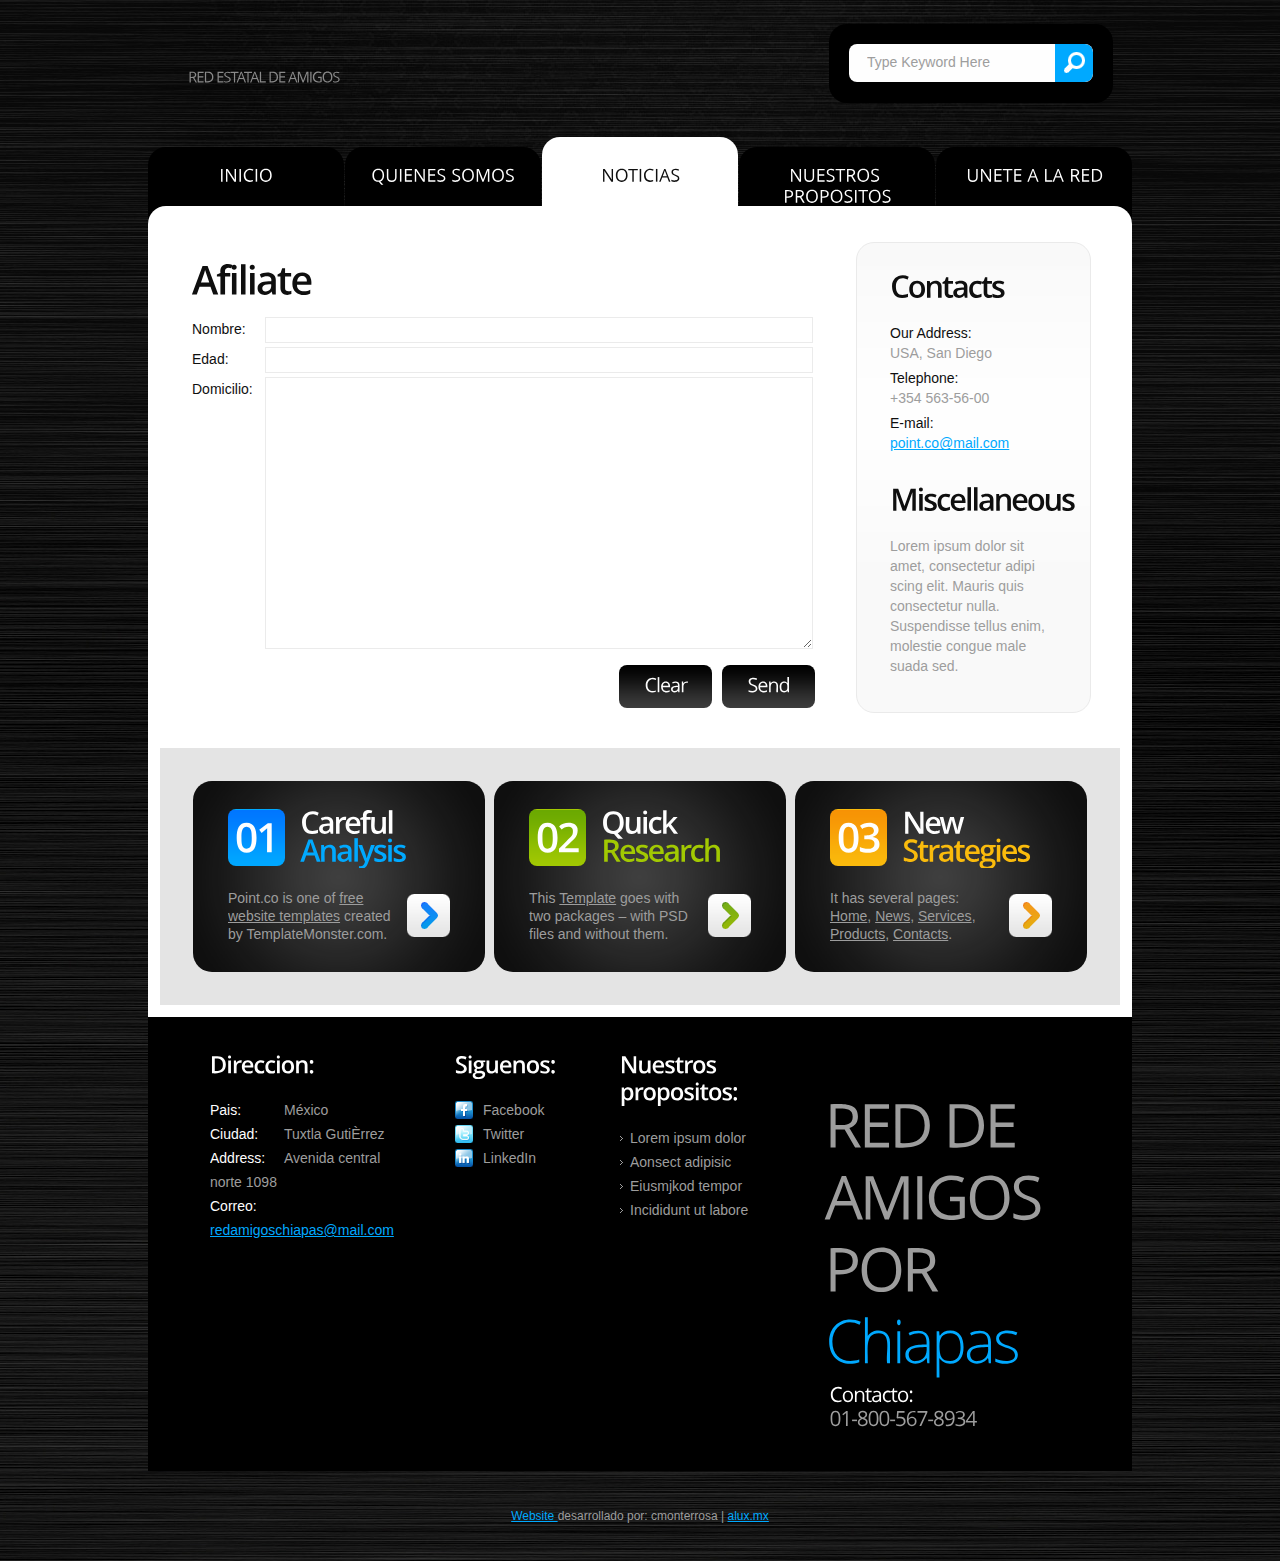
<file: contacts.html>
<!DOCTYPE html>
<html lang="en">
<head>
<title></title>
<meta charset="utf-8">
<link rel="stylesheet" href="css/reset.css" type="text/css" media="screen">
<link rel="stylesheet" href="css/style.css" type="text/css" media="screen">
<link rel="stylesheet" href="css/layout.css" type="text/css" media="screen">
<script type="text/javascript" src="js/jquery-1.6.min.js"></script>
<script src="js/cufon-yui.js" type="text/javascript"></script>
<script src="js/cufon-replace.js" type="text/javascript"></script>
<script src="js/Open_Sans_400.font.js" type="text/javascript"></script>
<script src="js/Open_Sans_Light_300.font.js" type="text/javascript"></script> 
<script src="js/Open_Sans_Semibold_600.font.js" type="text/javascript"></script> 
<script src="js/FF-cash.js" type="text/javascript"></script>  
<!--[if lt IE 7]>
	<div style=' clear: both; text-align:center; position: relative;'>
		<a href="http://www.microsoft.com/windows/internet-explorer/default.aspx?ocid=ie6_countdown_bannercode"><img src="http://www.theie6countdown.com/images/upgrade.jpg" border="0"  alt="" /></a>
	</div>
<![endif]-->
<!--[if lt IE 9]>
	<script type="text/javascript" src="js/html5.js"></script>
	<link rel="stylesheet" href="css/ie.css" type="text/css" media="screen">
<![endif]-->
</head>
<body id="page5">
<!-- header -->
	<div class="bg">
		<div class="main">
			<header>
				<div class="row-1">
					<h1>
						<a class="logo" href="index.html">Red Estatal de Amigos</a>
						<strong class="slog">Red Estatal de Amigos</strong>
					</h1>
					<form id="search-form" method="post" enctype="multipart/form-data">
						<fieldset>
							<div class="search-form">					
								<input type="text" name="search" value="Type Keyword Here" onBlur="if(this.value=='') this.value='Type Keyword Here'" onFocus="if(this.value =='Type Keyword Here' ) this.value=''" />
								<a href="#" onClick="document.getElementById('search-form').submit()">Search</a>									
							</div>
						</fieldset>
					</form>
				</div>
				<div class="row-2">
					<nav>
						<ul class="menu">
						  <li><a href="index.html">INICIO</a></li>
						  <li><a href="services.html">QUIENES SOMOS</a></li>
						  <li><a class="active" href="news.html">NOTICIAS</a></li>
						  <li><a href="products.html">NUESTROS PROPOSITOS</a></li>
						  <li class="last-item"><a href="contacts.html">UNETE A LA RED</a></li>
						</ul>
					</nav>
				</div>
			</header>
<!-- content --><div class="ic">More Website Templates  at TemplateMonster.com!</div>
			<section id="content">
				<div class="padding">
					<div class="wrapper margin-bot">
						<div class="col-3">
							<div class="indent">
								<h2 class="p0">Afiliate</h2>
								<form id="contact-form" action="" method="post" enctype="multipart/form-data">					
									<fieldset>
										<label><span class="text-form">Nombre:</span><input name="p1" type="text" /></label>
										<label><span class="text-form">Edad:</span><input name="p2" type="text" /></label>   
										<div class="wrapper"><div class="text-form">Domicilio:</div><textarea></textarea></div>
										<div class="buttons">
											<a class="button-2" href="#" onClick="document.getElementById('contact-form').reset()">Clear</a>
											<a class="button-2" href="#" onClick="document.getElementById('contact-form').submit()">Send</a>
										</div>									 
									</fieldset>						
								</form>
							</div>
							
						</div>
						<div class="col-4">
							<div class="block-news">
								<h3 class="color-4 indent-bot2">Contacts</h3>
								<dl class="contact p3">
									<dt><span>Our Address:</span>USA, San Diego</dt>
									<dd><span>Telephone:</span>+354 563-56-00</dd>
									<dd><span>E-mail:</span><a href="#">point.co@mail.com</a></dd>
								</dl>
								<h3 class="color-4 indent-bot2">Miscellaneous</h3>
								<p class="text-1">Lorem ipsum dolor sit amet, consectetur adipi<br>scing elit. Mauris quis consectetur nulla. Suspendisse tellus enim, molestie congue male<br>suada sed.</p>
							</div>
						</div>
					</div>
					<div class="box-bg">
						<div class="wrapper">
							<div class="col-1">
								<div class="box first">
									<div class="pad">
										<div class="wrapper indent-bot">
											<strong class="numb img-indent2">01</strong>
											<div class="extra-wrap">
												<h3 class="color-1"><strong>Careful</strong>Analysis</h3>
											</div>
										</div>
										<div class="wrapper">
											<a class="button img-indent-r" href="#">>></a>
											<div class="extra-wrap">
												Point.co is one of <a class="link" target="_blank" href="http://blog.templatemonster.com/free-website-templates/ ">free website templates</a> created by TemplateMonster.com.
											</div>
										</div>
									</div>
								</div>
							</div>
							<div class="col-1">
								<div class="box second">
									<div class="pad">
										<div class="wrapper indent-bot">
											<strong class="numb img-indent2">02</strong>
											<div class="extra-wrap">
												<h3 class="color-2"><strong>Quick</strong>Research</h3>
											</div>
										</div>
										<div class="wrapper">
											<a class="button img-indent-r" href="#"></a>
											<div class="extra-wrap">
												This <a class="link" target="_blank" href="http://blog.templatemonster.com/2011/06/13/free-website-template-jquery-slider/ ">Template</a> goes with two packages – with PSD files and without them.
											</div>
										</div>
									</div>
								</div>
							</div>
							<div class="col-2">
								<div class="box third">
									<div class="pad">
										<div class="wrapper indent-bot">
											<strong class="numb img-indent2">03</strong>
											<div class="extra-wrap">
												<h3 class="color-3"><strong>New</strong>Strategies</h3>
											</div>
										</div>
										<div class="wrapper">
											<a class="button img-indent-r" href="#">>></a>
											<div class="extra-wrap">
												It has several pages: <a class="link" href="index.html">Home</a>, <a class="link" href="news.html">News</a>, <a class="link" href="services.html">Services</a>, <a class="link" href="products.html">Products</a>, <a class="link" href="contacts.html">Contacts</a>.
											</div>
										</div>
									</div>
								</div>
							</div>
						</div>
					</div>
				</div>
			</section>
<!-- footer -->
			<footer>
				<div class="row-top">
					<div class="row-padding">
						<div class="wrapper">
							<div class="col-1">
								<h4>Direccion:</h4>
								<dl class="address">
									<dt><span>Pais:</span>México</dt>
									<dd><span>Ciudad:</span>Tuxtla GutiÈrrez</dd>
									<dd><span>Address:</span>Avenida central norte 1098</dd>
									<dd><span>Correo:</span><a href="#">redamigoschiapas@mail.com</a></dd>
								</dl>
							</div>
							<div class="col-2">
								<h4>Siguenos:</h4>
								<ul class="list-services">
									<li class="item-1"><a href="#">Facebook</a></li>
									<li class="item-2"><a href="#">Twitter</a></li>
									<li class="item-3"><a href="#">LinkedIn</a></li>
								</ul>
							</div>
							<div class="col-3">
								<h4>Nuestros propositos:</h4>
								<ul class="list-1">
									<li><a href="#">Lorem ipsum dolor</a></li>
									<li><a href="#">Aonsect adipisic</a></li>
									<li><a href="#">Eiusmjkod tempor</a></li> 
									<li><a href="#">Incididunt ut labore</a></li>
								</ul>
							</div>
							<div class="col-4">
								<div class="indent3">
									<strong class="footer-logo">Red de amigos por<strong>Chiapas</strong></strong>
									<strong class="phone"><strong>Contacto:</strong> 01-800-567-8934</strong>
								</div>
							</div>
						</div>
					</div>
				</div>
				<div class="row-bot">
					<div class="aligncenter">
						<p class="p0"><a rel="nofollow" href="http://www.alux.mx/" target="_blank">Website </a> desarrollado por: cmonterrosa | <a rel="nofollow" href="http://www.alux.mx/" target="_blank">alux.mx<a/></p>
						<!--
						<a href="http://www.templates.com/product/3d-models/" target="_blank">3D Models</a> provided by Templates.com<br>
						-->
						<!-- {%FOOTER_LINK} -->
					</div>
				</div>
			</footer>
		</div>
	</div>
	<script type="text/javascript"> Cufon.now(); </script>
</body>
</html>
</file>
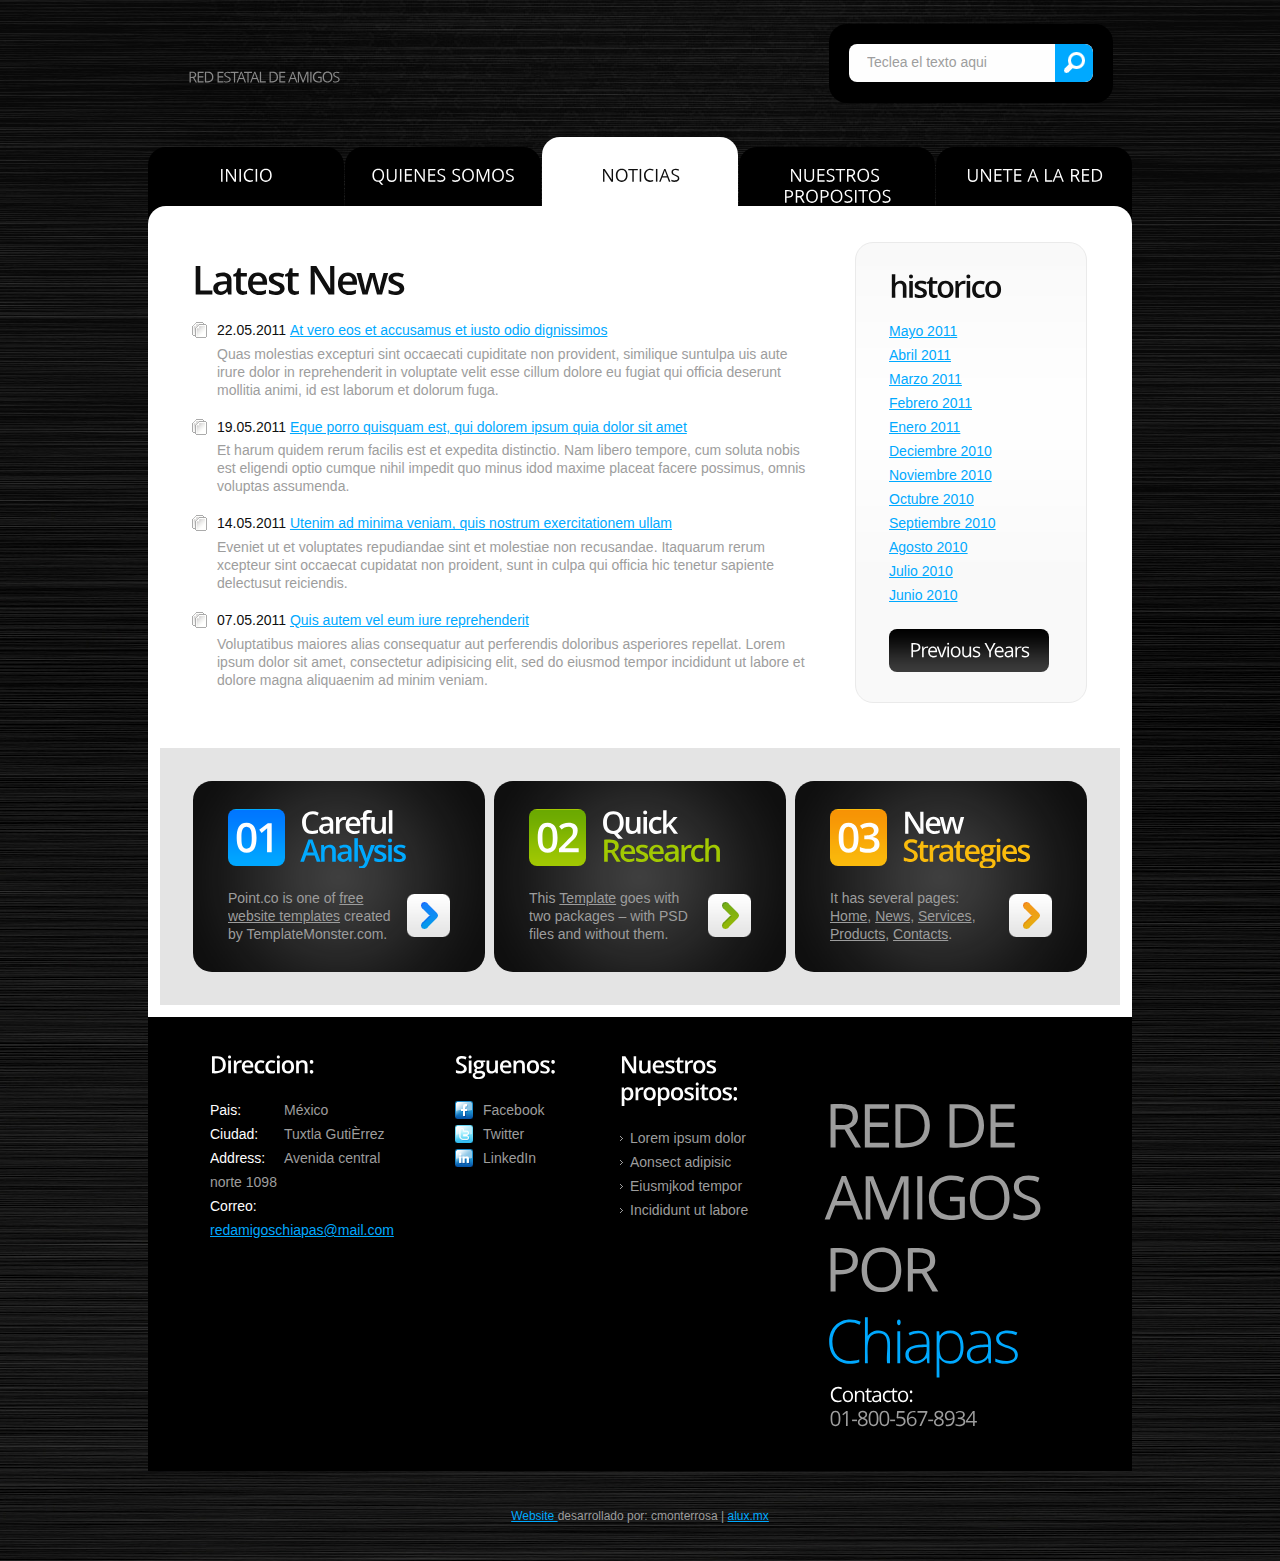
<file: news.html>
<!DOCTYPE html>
<html lang="en">
<head>
<title></title>
<meta charset="utf-8">
<link rel="stylesheet" href="css/reset.css" type="text/css" media="screen">
<link rel="stylesheet" href="css/style.css" type="text/css" media="screen">
<link rel="stylesheet" href="css/layout.css" type="text/css" media="screen">
<script type="text/javascript" src="js/jquery-1.6.min.js"></script>
<script src="js/cufon-yui.js" type="text/javascript"></script>
<script src="js/cufon-replace.js" type="text/javascript"></script>
<script src="js/Open_Sans_400.font.js" type="text/javascript"></script>
<script src="js/Open_Sans_Light_300.font.js" type="text/javascript"></script> 
<script src="js/Open_Sans_Semibold_600.font.js" type="text/javascript"></script>  
<script src="js/FF-cash.js" type="text/javascript"></script>
<!--[if lt IE 7]>
	<div style=' clear: both; text-align:center; position: relative;'>
		<a href="http://www.microsoft.com/windows/internet-explorer/default.aspx?ocid=ie6_countdown_bannercode"><img src="http://www.theie6countdown.com/images/upgrade.jpg" border="0"  alt="" /></a>
	</div>
<![endif]-->
<!--[if lt IE 9]>
	<script type="text/javascript" src="js/html5.js"></script>
	<link rel="stylesheet" href="css/ie.css" type="text/css" media="screen">
<![endif]-->
</head>
<body id="page2">
<!-- header -->
	<div class="bg">
		<div class="main">
			<header>
				<div class="row-1">
					<h1>
						<a class="logo" href="index.html">Red Estatal de Amigos</a>
						<strong class="slog">Red Estatal de Amigos</strong>
					</h1>
					<form id="search-form" action="" method="post" enctype="multipart/form-data">
						<fieldset>
							<div class="search-form">					
								<input type="text" name="search" value="Teclea el texto aqui" onBlur="if(this.value=='') this.value='Type Keyword Here'" onFocus="if(this.value =='Type Keyword Here' ) this.value=''" />
								<a href="#" onClick="document.getElementById('search-form').submit()">Search</a>									
							</div>
						</fieldset>
					</form>
				</div>
				<div class="row-2">
					<nav>
						<ul class="menu">
						  <li><a href="index.html">INICIO</a></li>
						  <li><a href="services.html">QUIENES SOMOS</a></li>
						  <li><a class="active" href="news.html">NOTICIAS</a></li>
						  <li><a href="products.html">NUESTROS PROPOSITOS</a></li>
						  <li class="last-item"><a href="contacts.html">UNETE A LA RED</a></li>
						</ul>
					</nav>
				</div>
			</header>
<!-- content --><div class="ic">More Website Templates  at TemplateMonster.com!</div>
			<section id="content">
				<div class="padding">
					<div class="wrapper p4">
						<div class="col-3">
							<div class="indent">
								<h2>Latest News</h2>
								<div class="news indent-bot2">
									<time class="tdate-2" datetime="2011-05-22">22.05.2011&nbsp;</time>
									<p class="p1"><a href="#">At vero eos et accusamus et iusto odio dignissimos</a></p>
									Quas molestias excepturi sint occaecati cupiditate non provident, similique suntulpa uis aute irure dolor in reprehenderit in voluptate velit esse cillum dolore eu fugiat qui officia deserunt mollitia animi, id est laborum et dolorum fuga.
								</div>
								<div class="news indent-bot2">
									<time class="tdate-2" datetime="2011-05-19">19.05.2011&nbsp;</time>
									<p class="p1"><a href="#">Eque porro quisquam est, qui dolorem ipsum quia dolor sit amet</a></p>
									Et harum quidem rerum facilis est et expedita distinctio. Nam libero tempore, cum soluta nobis est eligendi optio cumque nihil impedit quo minus idod maxime placeat facere possimus, omnis voluptas assumenda.
								</div>
								<div class="news indent-bot2">
									<time class="tdate-2" datetime="2011-05-14">14.05.2011&nbsp;</time>
									<p class="p1"><a href="#">Utenim ad minima veniam, quis nostrum exercitationem ullam</a></p>
									Eveniet ut et voluptates repudiandae sint et molestiae non recusandae. Itaquarum rerum xcepteur sint occaecat cupidatat non proident, sunt in culpa qui officia hic tenetur sapiente delectusut reiciendis.
								</div>
								<div class="news">
									<time class="tdate-2" datetime="2011-05-07">07.05.2011&nbsp;</time>
									<p class="p1"><a href="#"> Quis autem vel eum iure reprehenderit</a></p>
									Voluptatibus maiores alias consequatur aut perferendis doloribus asperiores repellat. Lorem ipsum dolor sit amet, consectetur adipisicing elit, sed do eiusmod tempor incididunt ut labore et dolore magna aliquaenim ad minim veniam.
								</div>
							</div>
						</div>
						<div class="col-4">
							<div class="block-news">
								<h3 class="color-4 p2">historico</h3>
								<div class="wrapper indent-bot">
									<ul class="list-2">
										<li><a href="#">Mayo 2011</a></li>
										<li><a href="#">Abril 2011</a></li>
										<li><a href="#">Marzo 2011</a></li>
										<li><a href="#">Febrero 2011</a></li>
										<li><a href="#">Enero 2011</a></li>
										<li><a href="#">Deciembre 2010</a></li>
										<li><a href="#">Noviembre 2010</a></li>
										<li><a href="#">Octubre 2010</a></li>
										<li><a href="#">Septiembre 2010</a></li>
										<li><a href="#">Agosto 2010</a></li>
										<li><a href="#">Julio 2010</a></li>
										<li><a href="#">Junio 2010</a></li>
									</ul>
								</div>
								<a class="button-2" href="#">Previous Years</a>
							</div>
						</div>
					</div>
					<div class="box-bg">
						<div class="wrapper">
							<div class="col-1">
								<div class="box first">
									<div class="pad">
										<div class="wrapper indent-bot">
											<strong class="numb img-indent2">01</strong>
											<div class="extra-wrap">
												<h3 class="color-1"><strong>Careful</strong>Analysis</h3>
											</div>
										</div>
										<div class="wrapper">
											<a class="button img-indent-r" href="#">>></a>
											<div class="extra-wrap">
												Point.co is one of <a class="link" target="_blank" href="http://blog.templatemonster.com/free-website-templates/ ">free website templates</a> created by TemplateMonster.com.
											</div>
										</div>
									</div>
								</div>
							</div>
							<div class="col-1">
								<div class="box second">
									<div class="pad">
										<div class="wrapper indent-bot">
											<strong class="numb img-indent2">02</strong>
											<div class="extra-wrap">
												<h3 class="color-2"><strong>Quick</strong>Research</h3>
											</div>
										</div>
										<div class="wrapper">
											<a class="button img-indent-r" href="#"></a>
											<div class="extra-wrap">
												This <a class="link" target="_blank" href="http://blog.templatemonster.com/2011/06/13/free-website-template-jquery-slider/ ">Template</a> goes with two packages – with PSD files and without them.
											</div>
										</div>
									</div>
								</div>
							</div>
							<div class="col-2">
								<div class="box third">
									<div class="pad">
										<div class="wrapper indent-bot">
											<strong class="numb img-indent2">03</strong>
											<div class="extra-wrap">
												<h3 class="color-3"><strong>New</strong>Strategies</h3>
											</div>
										</div>
										<div class="wrapper">
											<a class="button img-indent-r" href="#">>></a>
											<div class="extra-wrap">
												It has several pages: <a class="link" href="index.html">Home</a>, <a class="link" href="news.html">News</a>, <a class="link" href="services.html">Services</a>, <a class="link" href="products.html">Products</a>, <a class="link" href="contacts.html">Contacts</a>.
											</div>
										</div>
									</div>
								</div>
							</div>
						</div>
					</div>
				</div>
			</section>
<!-- footer -->
			<footer>
				<div class="row-top">
					<div class="row-padding">
						<div class="wrapper">
							<div class="col-1">
								<h4>Direccion:</h4>
								<dl class="address">
									<dt><span>Pais:</span>México</dt>
									<dd><span>Ciudad:</span>Tuxtla GutiÈrrez</dd>
									<dd><span>Address:</span>Avenida central norte 1098</dd>
									<dd><span>Correo:</span><a href="#">redamigoschiapas@mail.com</a></dd>
								</dl>
							</div>
							<div class="col-2">
								<h4>Siguenos:</h4>
								<ul class="list-services">
									<li class="item-1"><a href="#">Facebook</a></li>
									<li class="item-2"><a href="#">Twitter</a></li>
									<li class="item-3"><a href="#">LinkedIn</a></li>
								</ul>
							</div>
							<div class="col-3">
								<h4>Nuestros propositos:</h4>
								<ul class="list-1">
									<li><a href="#">Lorem ipsum dolor</a></li>
									<li><a href="#">Aonsect adipisic</a></li>
									<li><a href="#">Eiusmjkod tempor</a></li> 
									<li><a href="#">Incididunt ut labore</a></li>
								</ul>
							</div>
							<div class="col-4">
								<div class="indent3">
									<strong class="footer-logo">Red de amigos por<strong>Chiapas</strong></strong>
									<strong class="phone"><strong>Contacto:</strong> 01-800-567-8934</strong>
								</div>
							</div>
						</div>
					</div>
				</div>
				<div class="row-bot">
					<div class="aligncenter">
						<p class="p0"><a rel="nofollow" href="http://www.alux.mx/" target="_blank">Website </a> desarrollado por: cmonterrosa | <a rel="nofollow" href="http://www.alux.mx/" target="_blank">alux.mx<a/></p>
						<!--
						<a href="http://www.templates.com/product/3d-models/" target="_blank">3D Models</a> provided by Templates.com<br>
						-->
						<!-- {%FOOTER_LINK} -->
					</div>
				</div>
			</footer>
		</div>
	</div>
	<script type="text/javascript"> Cufon.now(); </script>
</body>
</html>
</file>
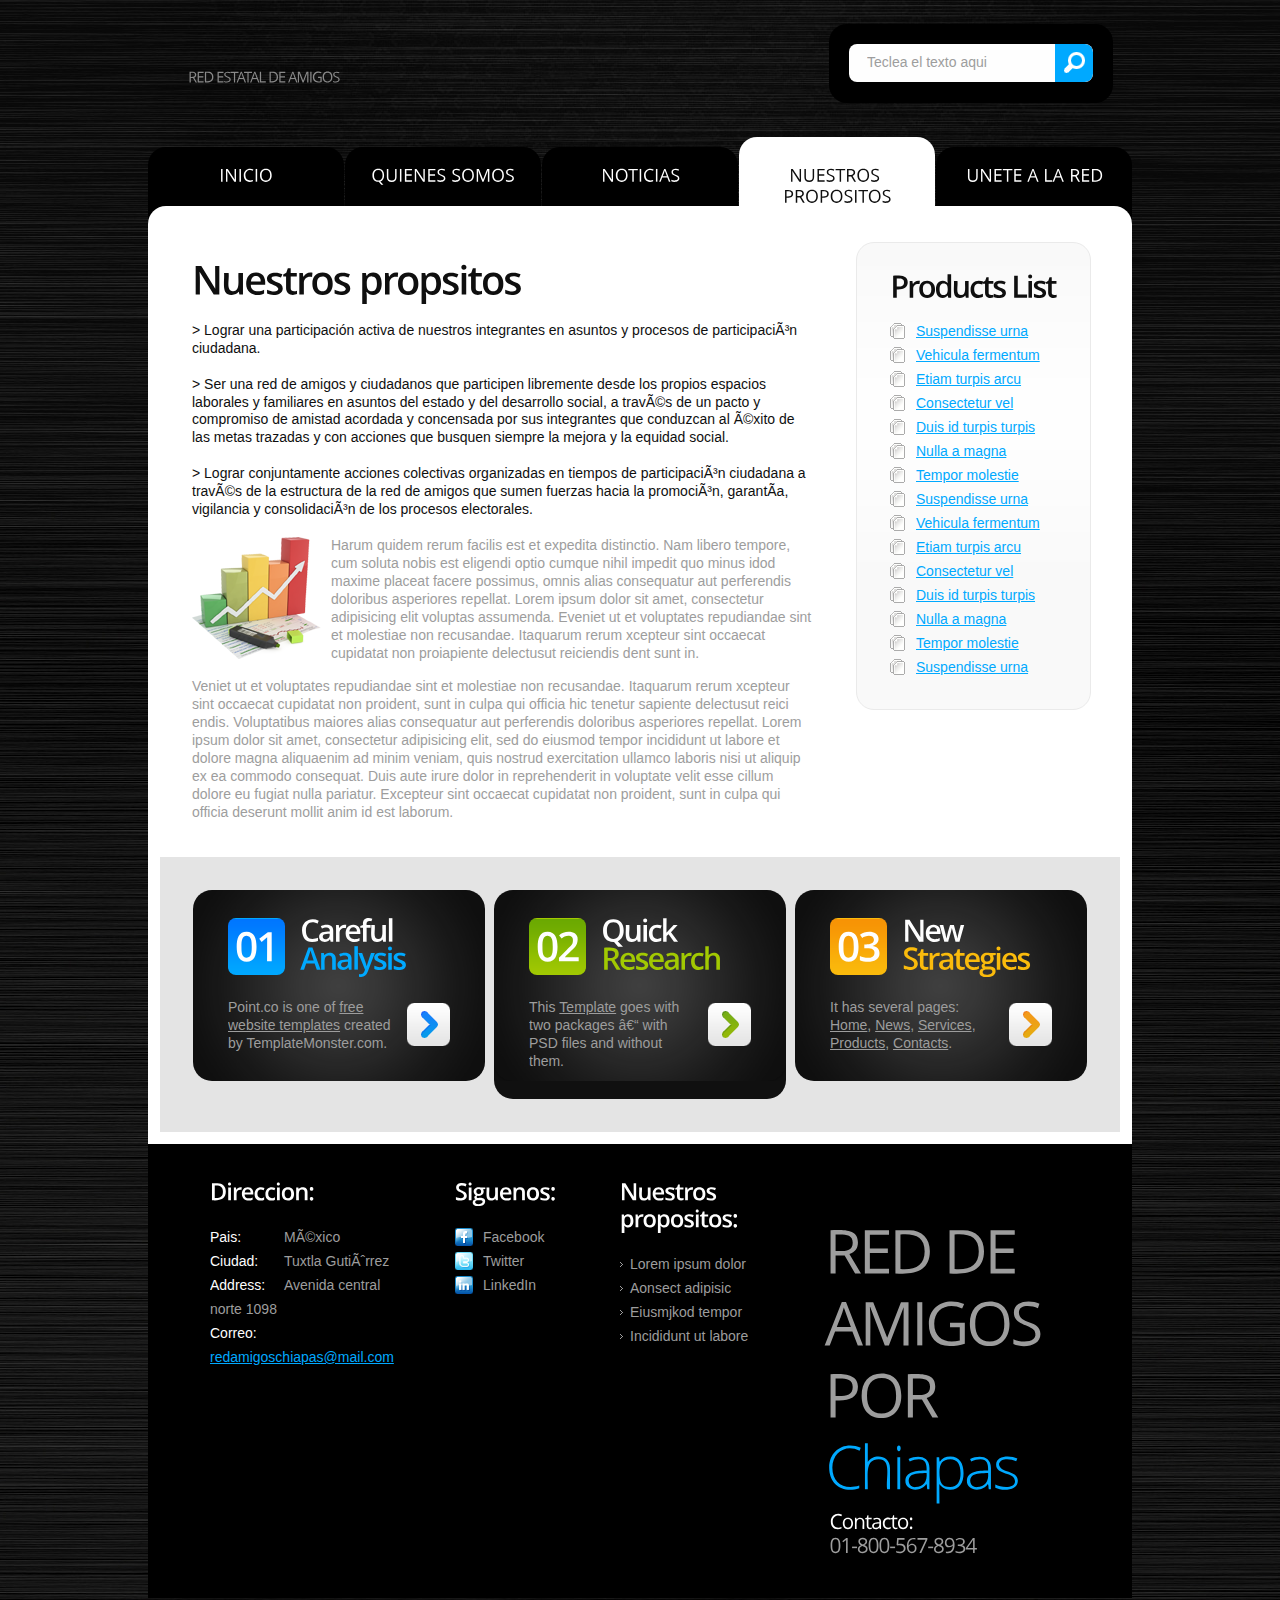
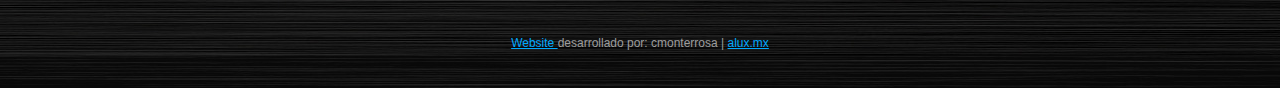
<file: products.html>
<!DOCTYPE html>
<html lang="es">
<head>
<title></title>
<meta charset="ISO-8859-1">            
<link rel="stylesheet" href="css/reset.css" type="text/css" media="screen">
<link rel="stylesheet" href="css/style.css" type="text/css" media="screen">
<link rel="stylesheet" href="css/layout.css" type="text/css" media="screen">
<script type="text/javascript" src="js/jquery-1.6.min.js"></script>
<script src="js/cufon-yui.js" type="text/javascript"></script>
<script src="js/cufon-replace.js" type="text/javascript"></script>
<script src="js/Open_Sans_400.font.js" type="text/javascript"></script>
<script src="js/Open_Sans_Light_300.font.js" type="text/javascript"></script> 
<script src="js/Open_Sans_Semibold_600.font.js" type="text/javascript"></script>  
<script src="js/FF-cash.js" type="text/javascript"></script>
<!--[if lt IE 7]>
	<div style=' clear: both; text-align:center; position: relative;'>
		<a href="http://www.microsoft.com/windows/internet-explorer/default.aspx?ocid=ie6_countdown_bannercode"><img src="http://www.theie6countdown.com/images/upgrade.jpg" border="0"  alt="" /></a>
	</div>
<![endif]-->
<!--[if lt IE 9]>
	<script type="text/javascript" src="js/html5.js"></script>
	<link rel="stylesheet" href="css/ie.css" type="text/css" media="screen">
<![endif]-->
</head>
<body id="page4">
<!-- header -->
	<div class="bg">
		<div class="main">
			<header>
				<div class="row-1">
					<h1>
						<a class="logo" href="index.html">Red Estatal de Amigos</a>
						<strong class="slog">Red Estatal de Amigos</strong>
					</h1>
					<form id="search-form" action="" method="post" enctype="multipart/form-data">
						<fieldset>
							<div class="search-form">					
								<input type="text" name="search" value="Teclea el texto aqui" onBlur="if(this.value=='') this.value='Type Keyword Here'" onFocus="if(this.value =='Type Keyword Here' ) this.value=''" />
								<a href="#" onClick="document.getElementById('search-form').submit()">Search</a>									
							</div>
						</fieldset>
					</form>
				</div>
				<div class="row-2">
					<nav>
						<ul class="menu">
						  <li><a href="index.html">INICIO</a></li>
						  <li><a href="services.html">QUIENES SOMOS</a></li>
						  <li><a href="news.html">NOTICIAS</a></li>
						  <li><a class="active" href="products.html">NUESTROS PROPOSITOS</a></li>
						  <li class="last-item"><a href="contacts.html">UNETE A LA RED</a></li>
						</ul>
					</nav>
				</div>
			</header>
<!-- content --><div class="ic">More Website Templates  at TemplateMonster.com!</div>
			<section id="content">
				<div class="padding">
					<div class="wrapper margin-bot">
						<div class="col-3">
							<div class="indent">
								<h2>Nuestros propósitos</h2>
								<p class="color-4">
									> Lograr una participaci&oacute;n activa de nuestros integrantes en asuntos y procesos de participación ciudadana. <br /><br />
									
									> Ser una red de amigos y ciudadanos que participen libremente desde los propios espacios laborales y familiares en asuntos del estado y del desarrollo social, a través de un pacto y compromiso de amistad acordada y concensada por sus integrantes que conduzcan al éxito de las metas trazadas y con acciones que busquen siempre la mejora y la equidad social. <br /><br />
									
									> Lograr conjuntamente acciones colectivas organizadas en tiempos de participación ciudadana a través de la estructura de la red de amigos que sumen fuerzas hacia la promoción, garantía, vigilancia y consolidación de los procesos electorales.
									
 								
								</p>
								<div class="wrapper p2">
									<figure class="img-indent"><img src="images/page4-img1.png" alt="" /></figure>
									<div class="extra-wrap">
										Harum quidem rerum facilis est et expedita distinctio. Nam libero tempore, cum soluta nobis est eligendi optio cumque nihil impedit quo minus idod maxime placeat facere possimus, omnis alias consequatur aut perferendis doloribus asperiores repellat. Lorem ipsum dolor sit amet, consectetur adipisicing elit voluptas assumenda. Eveniet ut et voluptates repudiandae sint et molestiae non recusandae. Itaquarum rerum xcepteur sint occaecat cupidatat non proiapiente delectusut reiciendis dent sunt in.
									</div>
								</div>
								Veniet ut et voluptates repudiandae sint et molestiae non recusandae. Itaquarum rerum xcepteur sint occaecat cupidatat non proident, sunt in culpa qui officia hic tenetur sapiente delectusut reici<br>endis. Voluptatibus maiores alias consequatur aut perferendis doloribus asperiores repellat. Lorem ipsum dolor sit amet, consectetur adipisicing elit, sed do eiusmod tempor incididunt ut labore et dolore magna aliquaenim ad minim veniam, quis nostrud exercitation ullamco laboris nisi ut aliquip ex ea commodo consequat. Duis aute irure dolor in reprehenderit in voluptate velit esse cillum dolore eu fugiat nulla pariatur. Excepteur sint occaecat cupidatat non proident, sunt in culpa qui officia deserunt mollit anim id est laborum.
							</div>
							
						</div>
						<div class="col-4">
							<div class="block-news">
								<h3 class="color-4 p2">Products List</h3>
								<ul class="list-2">
									<li><a href="#">Suspendisse urna</a></li>
									<li><a href="#">Vehicula fermentum</a></li>
									<li><a href="#">Etiam turpis arcu</a></li>
									<li><a href="#">Consectetur vel</a></li>
									<li><a href="#">Duis id turpis turpis</a></li>
									<li><a href="#">Nulla a magna</a></li>
									<li><a href="#">Tempor molestie</a></li>
									<li><a href="#">Suspendisse urna</a></li>
									<li><a href="#">Vehicula fermentum</a></li>
									<li><a href="#">Etiam turpis arcu</a></li>
									<li><a href="#">Consectetur vel</a></li>
									<li><a href="#">Duis id turpis turpis</a></li>
									<li><a href="#">Nulla a magna</a></li>
									<li><a href="#">Tempor molestie</a></li>
									<li><a href="#">Suspendisse urna</a></li>
								</ul>
							</div>
						</div>
					</div>
					<div class="box-bg">
						<div class="wrapper">
							<div class="col-1">
								<div class="box first">
									<div class="pad">
										<div class="wrapper indent-bot">
											<strong class="numb img-indent2">01</strong>
											<div class="extra-wrap">
												<h3 class="color-1"><strong>Careful</strong>Analysis</h3>
											</div>
										</div>
										<div class="wrapper">
											<a class="button img-indent-r" href="#">>></a>
											<div class="extra-wrap">
												Point.co is one of <a class="link" target="_blank" href="http://blog.templatemonster.com/free-website-templates/ ">free website templates</a> created by TemplateMonster.com.
											</div>
										</div>
									</div>
								</div>
							</div>
							<div class="col-1">
								<div class="box second">
									<div class="pad">
										<div class="wrapper indent-bot">
											<strong class="numb img-indent2">02</strong>
											<div class="extra-wrap">
												<h3 class="color-2"><strong>Quick</strong>Research</h3>
											</div>
										</div>
										<div class="wrapper">
											<a class="button img-indent-r" href="#"></a>
											<div class="extra-wrap">
												This <a class="link" target="_blank" href="http://blog.templatemonster.com/2011/06/13/free-website-template-jquery-slider/ ">Template</a> goes with two packages – with PSD files and without them.
											</div>
										</div>
									</div>
								</div>
							</div>
							<div class="col-2">
								<div class="box third">
									<div class="pad">
										<div class="wrapper indent-bot">
											<strong class="numb img-indent2">03</strong>
											<div class="extra-wrap">
												<h3 class="color-3"><strong>New</strong>Strategies</h3>
											</div>
										</div>
										<div class="wrapper">
											<a class="button img-indent-r" href="#">>></a>
											<div class="extra-wrap">
												It has several pages: <a class="link" href="index.html">Home</a>, <a class="link" href="news.html">News</a>, <a class="link" href="services.html">Services</a>, <a class="link" href="products.html">Products</a>, <a class="link" href="contacts.html">Contacts</a>.
											</div>
										</div>
									</div>
								</div>
							</div>
						</div>
					</div>
				</div>
			</section>
<!-- footer -->
			<footer>
				<div class="row-top">
					<div class="row-padding">
						<div class="wrapper">
							<div class="col-1">
								<h4>Direccion:</h4>
								<dl class="address">
									<dt><span>Pais:</span>México</dt>
									<dd><span>Ciudad:</span>Tuxtla GutiÈrrez</dd>
									<dd><span>Address:</span>Avenida central norte 1098</dd>
									<dd><span>Correo:</span><a href="#">redamigoschiapas@mail.com</a></dd>
								</dl>
							</div>
							<div class="col-2">
								<h4>Siguenos:</h4>
								<ul class="list-services">
									<li class="item-1"><a href="#">Facebook</a></li>
									<li class="item-2"><a href="#">Twitter</a></li>
									<li class="item-3"><a href="#">LinkedIn</a></li>
								</ul>
							</div>
							<div class="col-3">
								<h4>Nuestros propositos:</h4>
								<ul class="list-1">
									<li><a href="#">Lorem ipsum dolor</a></li>
									<li><a href="#">Aonsect adipisic</a></li>
									<li><a href="#">Eiusmjkod tempor</a></li> 
									<li><a href="#">Incididunt ut labore</a></li>
								</ul>
							</div>
							<div class="col-4">
								<div class="indent3">
									<strong class="footer-logo">Red de amigos por<strong>Chiapas</strong></strong>
									<strong class="phone"><strong>Contacto:</strong> 01-800-567-8934</strong>
								</div>
							</div>
						</div>
					</div>
				</div>
				<div class="row-bot">
					<div class="aligncenter">
						<p class="p0"><a rel="nofollow" href="http://www.alux.mx/" target="_blank">Website </a> desarrollado por: cmonterrosa | <a rel="nofollow" href="http://www.alux.mx/" target="_blank">alux.mx<a/></p>
						<!--
						<a href="http://www.templates.com/product/3d-models/" target="_blank">3D Models</a> provided by Templates.com<br>
						-->
						<!-- {%FOOTER_LINK} -->
					</div>
				</div>
			</footer>
		</div>
	</div>
	<script type="text/javascript"> Cufon.now(); </script>
</body>
</html>
</file>
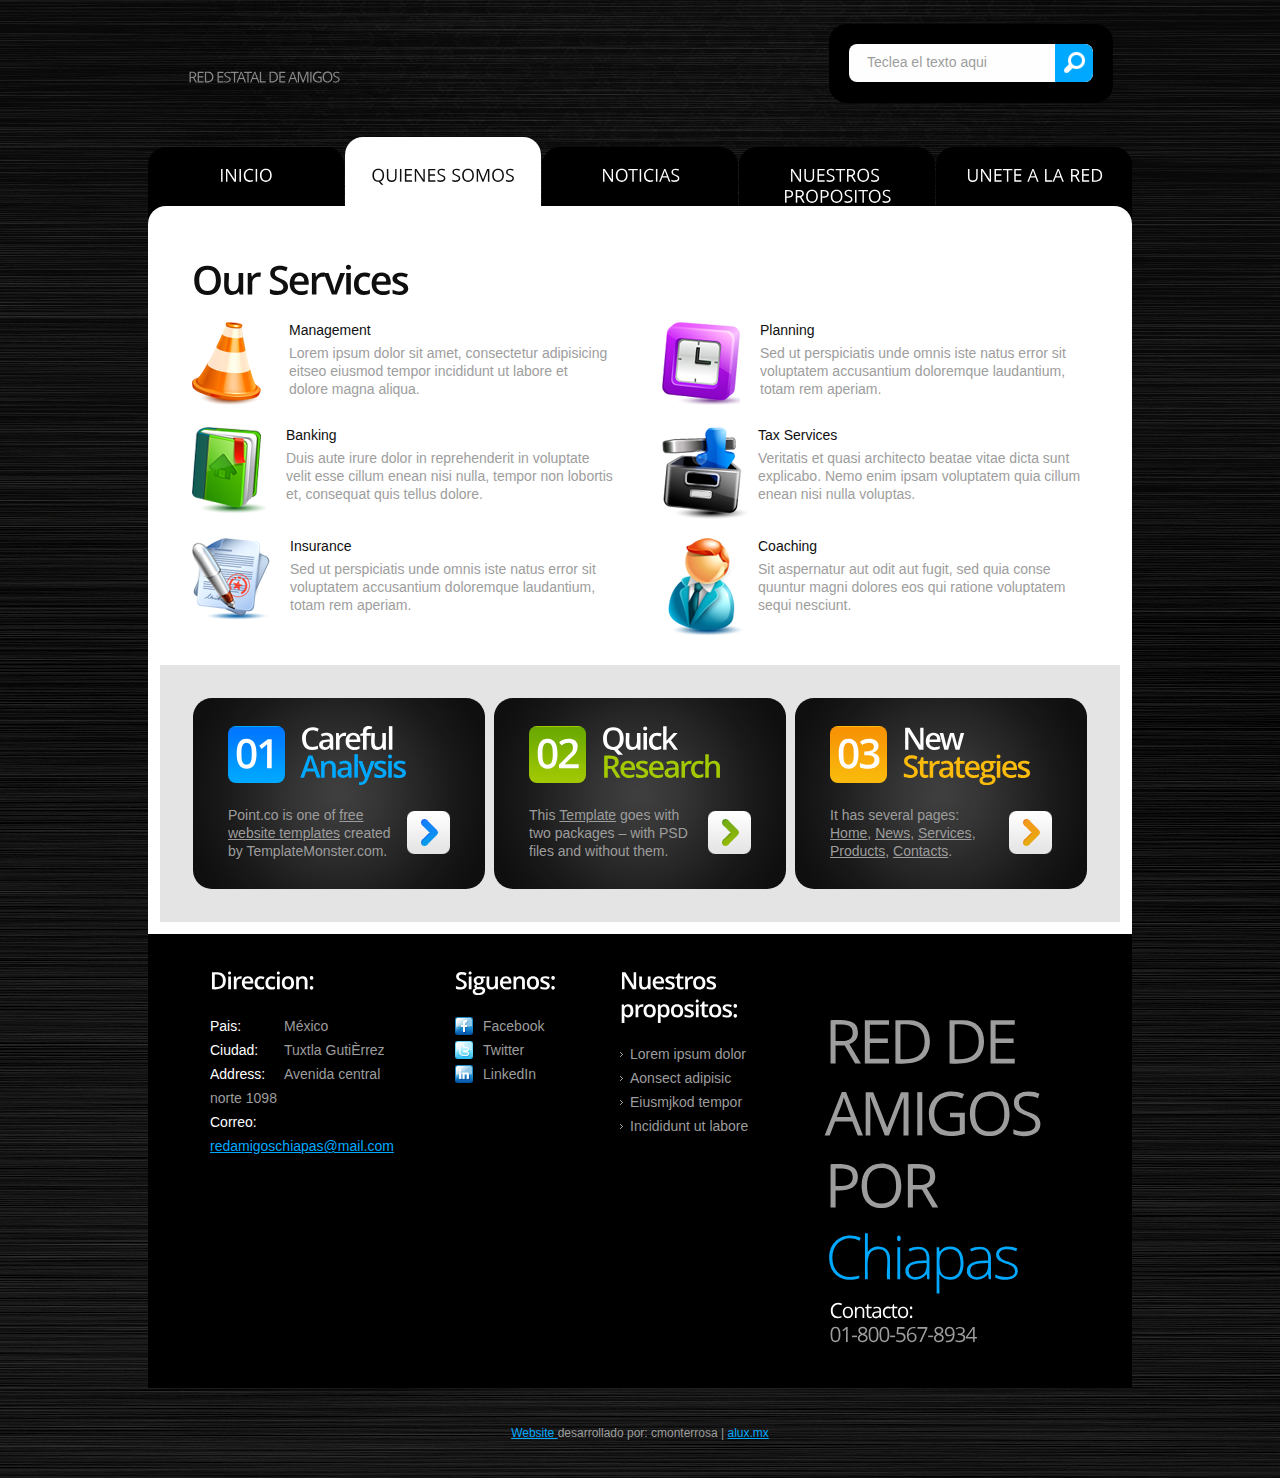
<file: services.html>
<!DOCTYPE html>
<html lang="en">
<head>
<title></title>
<meta charset="utf-8">
<link rel="stylesheet"<link rel="stylesheet" href="css/reset.css" type="text/css" media="screen">
<link rel="stylesheet" href="css/style.css" type="text/css" media="screen">
<link rel="stylesheet" href="css/layout.css" type="text/css" media="screen">
<script type="text/javascript" src="js/jquery-1.6.min.js"></script>
<script src="js/cufon-yui.js" type="text/javascript"></script>
<script src="js/cufon-replace.js" type="text/javascript"></script>
<script src="js/Open_Sans_400.font.js" type="text/javascript"></script>
<script src="js/Open_Sans_Light_300.font.js" type="text/javascript"></script> 
<script src="js/Open_Sans_Semibold_600.font.js" type="text/javascript"></script>  
<script src="js/FF-cash.js" type="text/javascript"></script>
<!--[if lt IE 7]>
	<div style=' clear: both; text-align:center; position: relative;'>
		<a href="http://www.microsoft.com/windows/internet-explorer/default.aspx?ocid=ie6_countdown_bannercode"><img src="http://www.theie6countdown.com/images/upgrade.jpg" border="0"  alt="" /></a>
	</div>
<![endif]-->
<!--[if lt IE 9]>
	<script type="text/javascript" src="js/html5.js"></script>
	<link rel="stylesheet" href="css/ie.css" type="text/css" media="screen">
<![endif]-->
</head>
<body id="page3">
<!-- header -->
	<div class="bg">
		<div class="main">
			<header>
				<div class="row-1">
					<h1>
						<a class="logo" href="index.html">Red Estatal de Amigos</a>
						<strong class="slog">Red Estatal de Amigos</strong>
					</h1>
						<form id="search-form" action="" method="post" enctype="multipart/form-data">
							<fieldset>
								<div class="search-form">					
									<input type="text" name="search" value="Teclea el texto aqui" onBlur="if(this.value=='') this.value='Type Keyword Here'" onFocus="if(this.value =='Type Keyword Here' ) this.value=''" />
									<a href="#" onClick="document.getElementById('search-form').submit()">Search</a>									
								</div>
							</fieldset>
						</form>
				</div>
				<div class="row-2">
					<nav>
						<ul class="menu">
						  <li><a href="index.html">INICIO</a></li>
						  <li><a class="active" href="services.html">QUIENES SOMOS</a></li>
						  <li><a href="news.html">NOTICIAS</a></li>
						  <li><a href="products.html">NUESTROS PROPOSITOS</a></li>
						  <li class="last-item"><a href="contacts.html">UNETE A LA RED</a></li>
						</ul>
					</nav>
				</div>
			</header>
<!-- content --><div class="ic">More Website Templates  at TemplateMonster.com!</div>
			<section id="content">
				<div class="padding">
					<div class="indent">
						<h2>Our Services</h2>
						<div class="wrapper indent-bot">
							<div class="col-3">
								<div class="wrapper">
									<figure class="img-indent4"><img src="images/page3-img1.png" alt="" /></figure>
									<div class="extra-wrap">
										<h6>Management</h6>
										Lorem ipsum dolor sit amet, consectetur adipisicing eitseo eiusmod tempor incididunt ut labore et<br> dolore magna aliqua.
									</div>
								</div>
							</div>
							<div class="col-4">
								<div class="wrapper">
									<figure class="img-indent3"><img src="images/page3-img2.png" alt="" /></figure>
									<div class="extra-wrap">
										<h6>Planning</h6>
										Sed ut perspiciatis unde omnis iste natus error sit voluptatem accusantium doloremque laudantium, totam rem aperiam.
									</div>
								</div>
							</div>
						</div>
						<div class="wrapper indent-bot2">
							<div class="col-3">
								<div class="wrapper">
									<figure class="img-indent3"><img src="images/page3-img3.png" alt="" /></figure>
									<div class="extra-wrap">
										<h6>Banking</h6>
										Duis aute irure dolor in reprehenderit in voluptate velit esse cillum enean nisi nulla, tempor non lobortis et, consequat quis tellus dolore.
									</div>
								</div>
							</div>
							<div class="col-4">
								<div class="wrapper">
									<figure class="img-indent"><img src="images/page3-img4.png" alt="" /></figure>
									<div class="extra-wrap">
										<h6>Tax Services</h6>
										Veritatis et quasi architecto beatae vitae dicta sunt explicabo. Nemo enim ipsam voluptatem quia cillum enean nisi nulla voluptas.
									</div>
								</div>
							</div>
						</div>
						<div class="wrapper p3">
							<div class="col-3">
								<div class="wrapper">
									<figure class="img-indent3"><img src="images/page3-img5.png" alt="" /></figure>
									<div class="extra-wrap">
										<h6>Insurance</h6>
										Sed ut perspiciatis unde omnis iste natus error sit voluptatem accusantium doloremque laudantium, totam rem aperiam.
									</div>
								</div>
							</div>
							<div class="col-4">
								<div class="wrapper">
									<figure class="img-indent"><img src="images/page3-img6.png" alt="" /></figure>
									<div class="extra-wrap">
										<h6>Coaching</h6>
										Sit aspernatur aut odit aut fugit, sed quia conse<br>quuntur magni dolores eos qui ratione voluptatem sequi nesciunt.
									</div>
								</div>
							</div>
						</div>
					</div>
					<div class="box-bg">
						<div class="wrapper">
							<div class="col-1">
								<div class="box first">
									<div class="pad">
										<div class="wrapper indent-bot">
											<strong class="numb img-indent2">01</strong>
											<div class="extra-wrap">
												<h3 class="color-1"><strong>Careful</strong>Analysis</h3>
											</div>
										</div>
										<div class="wrapper">
											<a class="button img-indent-r" href="#">>></a>
											<div class="extra-wrap">
												Point.co is one of <a class="link" target="_blank" href="http://blog.templatemonster.com/free-website-templates/ ">free website templates</a> created by TemplateMonster.com.
											</div>
										</div>
									</div>
								</div>
							</div>
							<div class="col-1">
								<div class="box second">
									<div class="pad">
										<div class="wrapper indent-bot">
											<strong class="numb img-indent2">02</strong>
											<div class="extra-wrap">
												<h3 class="color-2"><strong>Quick</strong>Research</h3>
											</div>
										</div>
										<div class="wrapper">
											<a class="button img-indent-r" href="#"></a>
											<div class="extra-wrap">
												This <a class="link" target="_blank" href="http://blog.templatemonster.com/2011/06/13/free-website-template-jquery-slider/ ">Template</a> goes with two packages – with PSD files and without them.
											</div>
										</div>
									</div>
								</div>
							</div>
							<div class="col-2">
								<div class="box third">
									<div class="pad">
										<div class="wrapper indent-bot">
											<strong class="numb img-indent2">03</strong>
											<div class="extra-wrap">
												<h3 class="color-3"><strong>New</strong>Strategies</h3>
											</div>
										</div>
										<div class="wrapper">
											<a class="button img-indent-r" href="#">>></a>
											<div class="extra-wrap">
												It has several pages: <a class="link" href="index.html">Home</a>, <a class="link" href="news.html">News</a>, <a class="link" href="services.html">Services</a>, <a class="link" href="products.html">Products</a>, <a class="link" href="contacts.html">Contacts</a>.
											</div>
										</div>
									</div>
								</div>
							</div>
						</div>
					</div>
				</div>
			</section>
<!-- footer -->
			<footer>
				<div class="row-top">
					<div class="row-padding">
						<div class="wrapper">
							<div class="col-1">
								<h4>Direccion:</h4>
								<dl class="address">
									<dt><span>Pais:</span>México</dt>
									<dd><span>Ciudad:</span>Tuxtla GutiÈrrez</dd>
									<dd><span>Address:</span>Avenida central norte 1098</dd>
									<dd><span>Correo:</span><a href="#">redamigoschiapas@mail.com</a></dd>
								</dl>
							</div>
							<div class="col-2">
								<h4>Siguenos:</h4>
								<ul class="list-services">
									<li class="item-1"><a href="#">Facebook</a></li>
									<li class="item-2"><a href="#">Twitter</a></li>
									<li class="item-3"><a href="#">LinkedIn</a></li>
								</ul>
							</div>
							<div class="col-3">
								<h4>Nuestros propositos:</h4>
								<ul class="list-1">
									<li><a href="#">Lorem ipsum dolor</a></li>
									<li><a href="#">Aonsect adipisic</a></li>
									<li><a href="#">Eiusmjkod tempor</a></li> 
									<li><a href="#">Incididunt ut labore</a></li>
								</ul>
							</div>
							<div class="col-4">
								<div class="indent3">
									<strong class="footer-logo">Red de amigos por<strong>Chiapas</strong></strong>
									<strong class="phone"><strong>Contacto:</strong> 01-800-567-8934</strong>
								</div>
							</div>
						</div>
					</div>
				</div>
				<div class="row-bot">
					<div class="aligncenter">
						<p class="p0"><a rel="nofollow" href="http://www.alux.mx/" target="_blank">Website </a> desarrollado por: cmonterrosa | <a rel="nofollow" href="http://www.alux.mx/" target="_blank">alux.mx<a/></p>
						<!--
						<a href="http://www.templates.com/product/3d-models/" target="_blank">3D Models</a> provided by Templates.com<br>
						-->
						<!-- {%FOOTER_LINK} -->
					</div>
				</div>
			</footer>
		</div>
	</div>
	<script type="text/javascript"> Cufon.now(); </script>
</body>
</html>
</file>
<file: css/style.css>
/* Getting the new tags to behave */
article, aside, audio, canvas, command, datalist, details, embed, figcaption, figure, footer, header, hgroup, keygen, meter, nav, output, progress, section, source, video {display:block}
mark, rp, rt, ruby, summary, time {display:inline}
/* Global properties */
html {width:100%}
body {font-family:Arial, Helvetica, sans-serif;font-size:100%;color:#9d9d9d;min-width:984px;background:url(../images/body.jpg) center 0 repeat}
.ic, .ic a {border:0;float:right;background:#fff;color:#f00;width:50%;line-height:10px;font-size:10px;margin:-220% 0 0 0;overflow:hidden;padding:0}
a {color:#00a9ff;outline:none}
a:hover {text-decoration:none}
.col-1, .col-2, .col-3, .col-4  {float:left}
.wrapper {width:100%;overflow:hidden}
.extra-wrap {overflow:hidden}
.bg {width:100%;background:url(../images/bg.jpg) center 0 no-repeat}
.main {width:984px;padding:0;margin:0 auto;font-size:0.875em;line-height:1.285em}
p {margin-bottom:18px}
.p0 {margin-bottom:0px}
.p1 {margin-bottom:6px}
.p2 {margin-bottom:15px}
.p3 {margin-bottom:30px}
.p4 {margin-bottom:45px}
.p5 {margin-bottom:50px}
.reg {text-transform:uppercase}
.fleft {float:left}
.fright {float:right}
.alignright {text-align:right}
.aligncenter {text-align:center}
.title {margin-bottom:18px}
.it {font-style:italic}
.letter {letter-spacing:-1px}
.color-1 {color:#00a9ff}
.color-2 {color:#a2c902}
.color-3 {color:#fabb0c}
.color-4 {color:#0f0f0f}
/* boxes */
.margin-bot {margin-bottom:35px}
.spacing {margin-right:35px}
.indent {padding:0 0 0px 32px}
.indent2 {padding-top:10px}
.indent3 {padding-top:38px}
.indent4 {padding:26px 0 0px 32px}
.indent5 {padding-top:22px}
.indent-bot {margin-bottom:22px}
.indent-bot2 {margin-bottom:19px}
.indent-bot3 {margin-bottom:45px}
.img-indent-bot {margin-bottom:25px}
.img-indent {float:left;margin:0 10px 0px 0}
.img-indent2 {float:left;margin:0 15px 0px 0}
.img-indent3 {float:left;margin:0 20px 0px 0}
.img-indent4 {float:left;margin:0 28px 0px 0}
.img-indent-r {float:right;margin:4px 0px 0px 15px}
.prev-indent-bot {margin-bottom:10px}
.buttons a:hover {cursor:pointer}
.menu li a, .list-1 li a, .button-2, .logo {text-decoration:none}
/* header */
header {width:100%;margin-bottom:-16px;position:relative;z-index:1}
.row-1 {width:100%;height:113px;overflow:hidden;padding-top:24px}
.row-2 {width:100%;min-height:85px;position:relative;z-index:1}
.row-3 {width:100%;min-height:417px;position:relative;z-index:2}
h1 {padding:0px 0 0 40px;position:relative;float:left}
.logo {display:block;width:224px;height:45px;text-indent:-5000px;}

/*background:url(../images/logo_red.jpg) 0 0 no-repeat;margin:10px 0 8px 0}*/
.slog {display:block;font-size:14px;line-height:1.2em;color:#8a8a8a;text-transform:uppercase;letter-spacing:-1px}
/* search-form */
#search-form {width:244px;min-height:39px;padding:20px;margin-right:19px;background:#000;border-radius:18px;-moz-border-radius:18px;-webkit-border-radius:18px;float:right}
.search-form {background:#fefefe;border-radius:8px;-moz-border-radius:8px;-webkit-border-radius:8px;width:100%;overflow:hidden}
#search-form input {font-family:Arial, Helvetica, sans-serif;font-size:14px;line-height:1.214em;width:170px;padding:10px 18px 11px;margin:0;color:#9d9d9d;border:none;background:none;float:left}
#search-form a {display:block;width:38px;height:38px;text-indent:-5000px;background:url(../images/search-button.png) 9px 8px no-repeat #00a9ff;border-radius:0 8px 8px 0;-moz-border-radius:0 8px 8px 0;-webkit-border-radius:0 8px 8px 0;float:right}
#search-form a:hover {background-color:#aaa}
/* main menu */
.menu {width:100%}
.menu li {float:left;position:relative;margin-right:1px}
.menu li.last-item {margin:0}
.menu li a {display:inline-block;width:196px;font-size:17px;line-height:1.22em;padding:18px 0 36px;margin-top:10px;color:#fff;background:#000;text-align:center;border-radius:18px 18px 0 0;-moz-border-radius:18px 18px 0 0;-webkit-border-radius:18px 18px 0 0}
.menu li a.active, .menu li a:hover {color:#0f0f0f;background:#fff;padding:28px 0 36px;margin:0}
/* slider */
.slider-wrapper {overflow:hidden;width:984px;position:absolute;top:-16px;left:0;background:#fff;border-radius:0 18px 0 0;-moz-border-radius:0 18px 0 0;-webkit-border-radius:0 18px 0 0}
.slider {height:403px;width:948px;margin:10px auto}
.items {display:none}
.pagination {position:absolute;top:0;z-index:999}
.banner {width:400px;height:205px;position:absolute;top:92px;left:98px}
.prev {display:block;width:22px;height:37px;text-indent:-5000px;position:absolute;left:25px;top:183px;z-index:99;background:url(../images/slider-control.png) left top no-repeat}
.prev:hover {background-position:left bottom}
.next {display:block;width:22px;height:37px;text-indent:-5000px;position:absolute;right:22px;top:183px;z-index:99;background:url(../images/slider-control.png) right top no-repeat}
.next:hover {background-position:right bottom}
.b1 {color:#0f0f0f;font-size:50px;line-height:1.2em;display:block;letter-spacing:-3px}
.b2 {color:#00a9ff;font-size:80px;line-height:1.2em;display:block;text-transform:uppercase;letter-spacing:-4px;margin:-12px 0 13px -5px}
*+html .b2 {margin:-12px 0 5px -5px}
.b3 {color:#0f0f0f;font-size:17px;line-height:1.2em;display:block}
/* content */
#content {width:100%;padding:10px 0 40px;background:#fff;border-radius:18px 18px 0 0;-moz-border-radius:18px 18px 0 0;-webkit-border-radius:18px 18px 0 0;position:relative;z-index:2}
#content .padding {padding:24px 12px 0}
.spacer-1 {width:100%;background:url(../images/pic-1.gif) 217px 0 repeat-y}
h2 {font-size:39px;line-height:1.9em;color:#0f0f0f;margin-bottom:5px;letter-spacing:-2px}
h3 {font-size:30px;line-height:1.3em;margin-top:-5px;letter-spacing:-2px}
h3 strong {display:block;color:#fefefe;margin-bottom:-11px}
h4 {font-size:23px;line-height:1.2em;color:#fefefe;letter-spacing:-1px;margin-bottom:20px}
h5 {color:#0f0f0f;text-decoration:underline;font-weight:normal}
h6 {color:#0f0f0f;font-weight:normal;margin-bottom:5px}
.border-bot {width:100%;padding-bottom:20px;background:url(../images/pic-1.gif) 0 bottom repeat-x}
.box-bg {padding:33px;background:#e4e4e4}
.box {width:100%;background:url(../images/box.png) center 0 no-repeat #101010;border-radius:19px;-moz-border-radius:19px;-webkit-border-radius:19px}
.box h3 {margin-top:-8px}
.box .pad {padding:28px 35px}
.box.first .button {background:url(../images/button1.png) left top no-repeat}
.box.first .button:hover {background-position:left bottom}
.box.first .numb {background:url(../images/numb-1.gif) 0 0 repeat-x #00a9ff}
.box.second .button {background:url(../images/button2.png) left top no-repeat}
.box.second .button:hover {background-position:left bottom}
.box.second .numb {background:url(../images/numb-2.gif) 0 0 repeat-x #a2c902}
.box.third .button {background:url(../images/button3.png) left top no-repeat}
.box.third .button:hover {background-position:left bottom}
.box.third .numb {background:url(../images/numb-3.gif) 0 0 repeat-x #fabb0c}
.numb {display:inline-block;padding:3px 7px 6px;font-size:40px;line-height:1.2em;letter-spacing:-2px;color:#fefefe;border-radius:8px;-moz-border-radius:8px;-webkit-border-radius:8px}
*+html .numb {padding:6px 7px 4px}
.block-news {padding:27px 33px 30px;border:1px solid #eaeaea;background:url(../images/block-news-tail.gif) 0 0 repeat-x #f9f9f9;border-radius:18px;-moz-border-radius:18px;-webkit-border-radius:18px}
.button {display:block;width:43px;height:43px;text-indent:-5000px}
.button-2 {display:inline-block;font-size:19px;line-height:1.21em;letter-spacing:-1px;color:#fefefe;padding:9px 20px 11px;background:url(../images/button-tail.gif) 0 0 repeat-x #3c3c3c;border-radius:8px;-moz-border-radius:8px;-webkit-border-radius:8px}
.button-2:hover {background:#3c3c3c}
.list-1 li {line-height:24px;padding-left:10px;background:url(../images/marker.gif) 0 10px no-repeat}
.list-1 li a {display:inline-block;color:#9d9d9d}
.list-1 li a:hover {text-decoration:underline}
.list-2 li {line-height:24px}
.link {color:#9d9d9d}
.link:hover {text-decoration:none} 
.link-1 {display:inline-block;font-size:14px;padding-right:8px;background:url(../images/marker-3.gif) right 8px no-repeat}
.link-1:hover {color:#fff} 
.text-1 {line-height:20px;margin:0} 
dl.address {line-height:24px;color:#9d9d9d}
dl.address span {float:left;width:74px;color:#fefefe}
dl.contact {line-height:20px;color:#9d9d9d}
dl.contact span {display:block;color:#0f0f0f}
dl.contact dt, dl.contact dd {margin-bottom:5px}
.tdate-1 {font-size:20px;line-height:1.2em;color:#0f0f0f;text-align:center;letter-spacing:-2px;margin:-8px 16px 0 0}
.tdate-1 strong {display:block;font-size:49px;line-height:1.2em;color:#00a9ff;margin-bottom:-10px}
.tdate-2 {float:left;color:#0f0f0f}
.news {padding-left:25px;background:url(../images/pic-1.gif) 0 0 no-repeat}
#contact-form {display:block}
#contact-form  label {display:block;height:30px;overflow:hidden}
#contact-form  input {float:left;width:526px;font-size:13px;line-height:1.23em;color:#0f0f0f;padding:4px 10px;margin:0;font-family:Arial, Helvetica, sans-serif;border:1px solid #ebebeb;background:none}
#contact-form textarea {height:262px;overflow:auto;float:left;width:526px;font-size:13px;line-height:1.23em;color:#0f0f0f;padding:4px 10px;margin:0;font-family:Arial, Helvetica, sans-serif;border:1px solid #ebebeb;background:none}
.text-form {float:left;display:block;font-size:14px;width:73px;line-height:1.78em;color:#0f0f0f}
.buttons {padding-top:16px;text-align:right}
.buttons a {margin-left:6px;padding:9px 25px 11px}
/* footer */
footer {width:100%;}
.row-top {width:100%;padding:33px 0 42px;background:#000}
.row-padding {padding:0 62px}
.row-bot {width:100%;padding:35px 0;font-size:12px;line-height:20px}
.list-services li {line-height:24px;padding-left:28px}
.list-services li a {color:#9d9d9d;text-decoration:none}
.list-services li a:hover {text-decoration:underline}
.list-services li.item-1 {background:url(../images/facebook.png) 0 3px no-repeat}
.list-services li.item-2 {background:url(../images/twitter.png) 0 3px no-repeat}
.list-services li.item-3 {background:url(../images/linkedin.png) 0 3px no-repeat}
.footer-logo {display:block;color:#9d9d9d;font-size:60px;line-height:1.2em;text-transform:uppercase;letter-spacing:-3px;font-weight:400;margin-bottom:5px}
.footer-logo strong {color:#00a9ff;text-transform:none;display:inline-block}
.phone {display:inline-block;font-size:20px;line-height:1.2em;color:#9d9d9d;letter-spacing:-1px;padding-left:5px}
.phone strong {color:#fff}
</file>
<file: css/layout.css>
/* home.html */
#page1 header {margin-bottom:0}
#page1 #content .padding {padding:0 12px}
#page1 #content .col-1 {width:292px;margin-right:9px}
#page1 #content .col-2 {width:292px}
#page1 #content .col-3 {width:597px;margin-right:40px}
#page1 #content {border-radius:0;-moz-border-radius:0;-webkit-border-radius:0}
#page1 footer .col-1 {width:190px;margin-right:55px}
#page1 footer .col-2 {width:110px;margin-right:55px}
#page1 footer .col-3 {width:140px;margin-right:65px}
#page1 footer .col-4 {width:235px}
/* news.html */
#page2 #content .col-1 {width:292px;margin-right:9px}
#page2 #content .col-2 {width:292px}
#page2 #content .col-3 {width:650px;margin-right:45px}
#page2 #content .col-4 {width:232px}
#page2 #content {padding:12px 0}
#page2 footer .col-1 {width:190px;margin-right:55px}
#page2 footer .col-2 {width:110px;margin-right:55px}
#page2 footer .col-3 {width:140px;margin-right:65px}
#page2 footer .col-4 {width:235px}
/* services.html */
#page3 #content .col-1 {width:292px;margin-right:9px}
#page3 #content .col-2 {width:292px}
#page3 #content .col-3 {width:425px;margin-right:45px}
#page3 #content .col-4 {width:420px}
#page3 #content {padding:12px 0}
#page3 footer .col-1 {width:190px;margin-right:55px}
#page3 footer .col-2 {width:110px;margin-right:55px}
#page3 footer .col-3 {width:140px;margin-right:65px}
#page3 footer .col-4 {width:235px}
/* products.html */
#page4 #content .col-1 {width:292px;margin-right:9px}
#page4 #content .col-2 {width:292px}
#page4 #content .col-3 {width:655px;margin-right:41px}
#page4 #content .col-4 {width:235px}
#page4 #content {padding:12px 0}
#page4 #content .list-2 li {padding-left:26px;background:url(../images/pic-1.gif) 0 4px no-repeat}
#page4 footer .col-1 {width:190px;margin-right:55px}
#page4 footer .col-2 {width:110px;margin-right:55px}
#page4 footer .col-3 {width:140px;margin-right:65px}
#page4 footer .col-4 {width:235px}
/* contacts.html */
#page5 #content .col-1 {width:292px;margin-right:9px}
#page5 #content .col-2 {width:292px}
#page5 #content .col-3 {width:655px;margin-right:41px}
#page5 #content .col-4 {width:235px}
#page5 #content {padding:12px 0}
#page5 #content .block-news {padding:27px 33px 36px}
#page5 footer .col-1 {width:190px;margin-right:55px}
#page5 footer .col-2 {width:110px;margin-right:55px}
#page5 footer .col-3 {width:140px;margin-right:65px}
#page5 footer .col-4 {width:235px}
</file>
<file: css/ie.css>
#search-form {behavior:url(js/PIE.htc);position:relative}
.search-form {behavior:url(js/PIE.htc);position:relative}
#search-form a {behavior:url(js/PIE.htc);position:relative}
.menu li a {behavior:url(js/PIE.htc);position:relative}
.numb {behavior:url(js/PIE.htc);position:relative}
.box {behavior:url(js/PIE.htc);position:relative}
.button-2 {behavior:url(js/PIE.htc)}
#page2 .button-2 {behavior:url(js/PIE.htc);position:relative}
#content {behavior:url(js/PIE.htc);position:relative}
.block-news {behavior:url(js/PIE.htc);position:relative}
.slider-wrapper {behavior:url(js/PIE.htc)}
</file>
